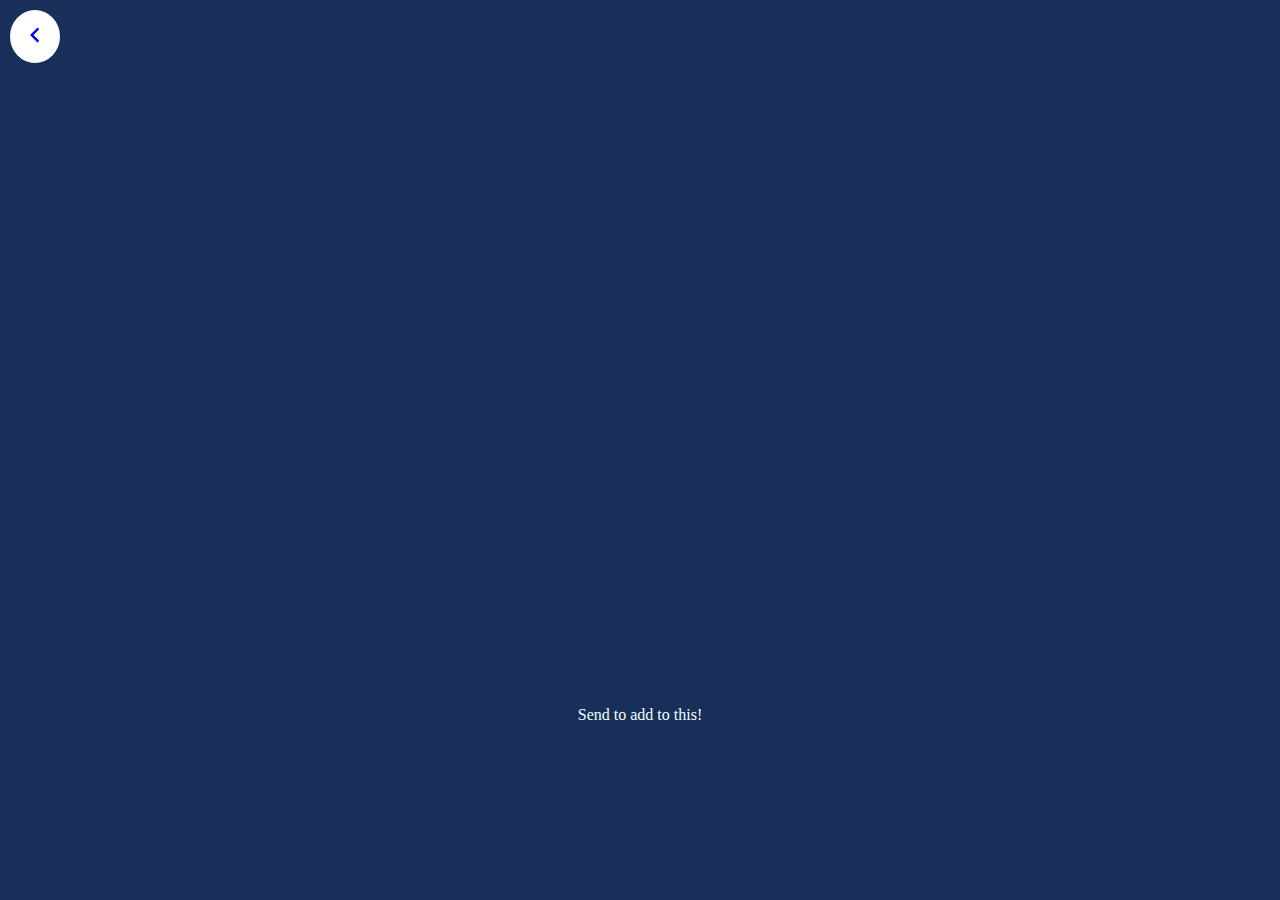
<file: character.html>
<!DOCTYPE html>
<html lang="en">
<head>
    <meta charset="UTF-8">
    <title>Sandu's Gallery</title>
    <link rel="stylesheet" href="./style.css">
    <style>
      /* Add some basic styles for the button */
      .go-back-button {
          position: absolute;
          top: 10px;
          left: 10px;
          background-color: white;
          border: none;
          cursor: pointer;
          padding: 10px;
          border-radius: 50%;
      }

      .go-back-button svg {
          fill: blue;
          width: 30px;
          height: 30px;
          transition: transform 0.2s;
      }

      .go-back-button:hover svg {
          transform: scale(1.2);
      }

      /* Styles for the additional content */
      .additional-content-container {
          margin-top: 20px;
          text-align: center;
          color: azure;
          margin-top: 50px;
      }
  </style>
</head>
<body>
  
    <!-- Add the button here -->
    <button class="go-back-button" title="Go Back" onclick="redirectToHome()">
      <svg xmlns="http://www.w3.org/2000/svg" viewBox="0 0 24 24">
          <path fill="none" d="M0 0h24v24H0z"/>
          <path d="M15.41 7.41L14 6l-6 6 6 6 1.41-1.41L10.83 12z"/>
      </svg>
  </button>
  

    <!-- partial:index.partial.html -->
    <div class="container">
        <div class="box box-1" style="--img: url(https://i.postimg.cc/FK2PWKyG/Saree-Sandu.jpg);" data-text="Saree Sandu"></div>
        <div class="box box-2" style="--img: url(https://i.postimg.cc/kXq7YJwn/IMG-20200116-WA0013.jpg);" data-text="Goofy Sandu"></div>
        <div class="box box-3" style="--img: url(https://i.postimg.cc/nz413Gcc/Screenshot-2017-11-29-10-18-38-287-com-snapchat-android.jpg);" data-text="Soti Sandu"></div>
        <div class="box box-4" style="--img: url(https://i.postimg.cc/Gp2FFn6K/Screenshot-2018-10-10-13-29-30-275-com-snapchat-android.png);" data-text="Sexy Sandu"></div>
        <div class="box box-5" style="--img: url(https://i.postimg.cc/WzQbtggg/Screenshot-2018-10-18-00-56-42-354-com-snapchat-android.png);" data-text="Moti Sandu"></div>
        <div class="box box-6" style="--img: url(https://i.postimg.cc/4d0XFV8q/IMG-20181121-WA0000.jpg);" data-text="Cutie Sandu"></div>
        <div class="box box-7" style="--img: url(https://i.postimg.cc/g0nzygs8/IMG-20190705-WA0038.jpg);" data-text="Foodie Sandu"></div>
    </div>
    <!-- partial -->

    <!-- Additional content container -->
    <div class="additional-content-container">
        <p>Send to add to this!</p>
    </div>
    
    <script>
        function redirectToHome() {
            window.location.href = "home.html";
        }
    </script>
</body>
</html>
</file>
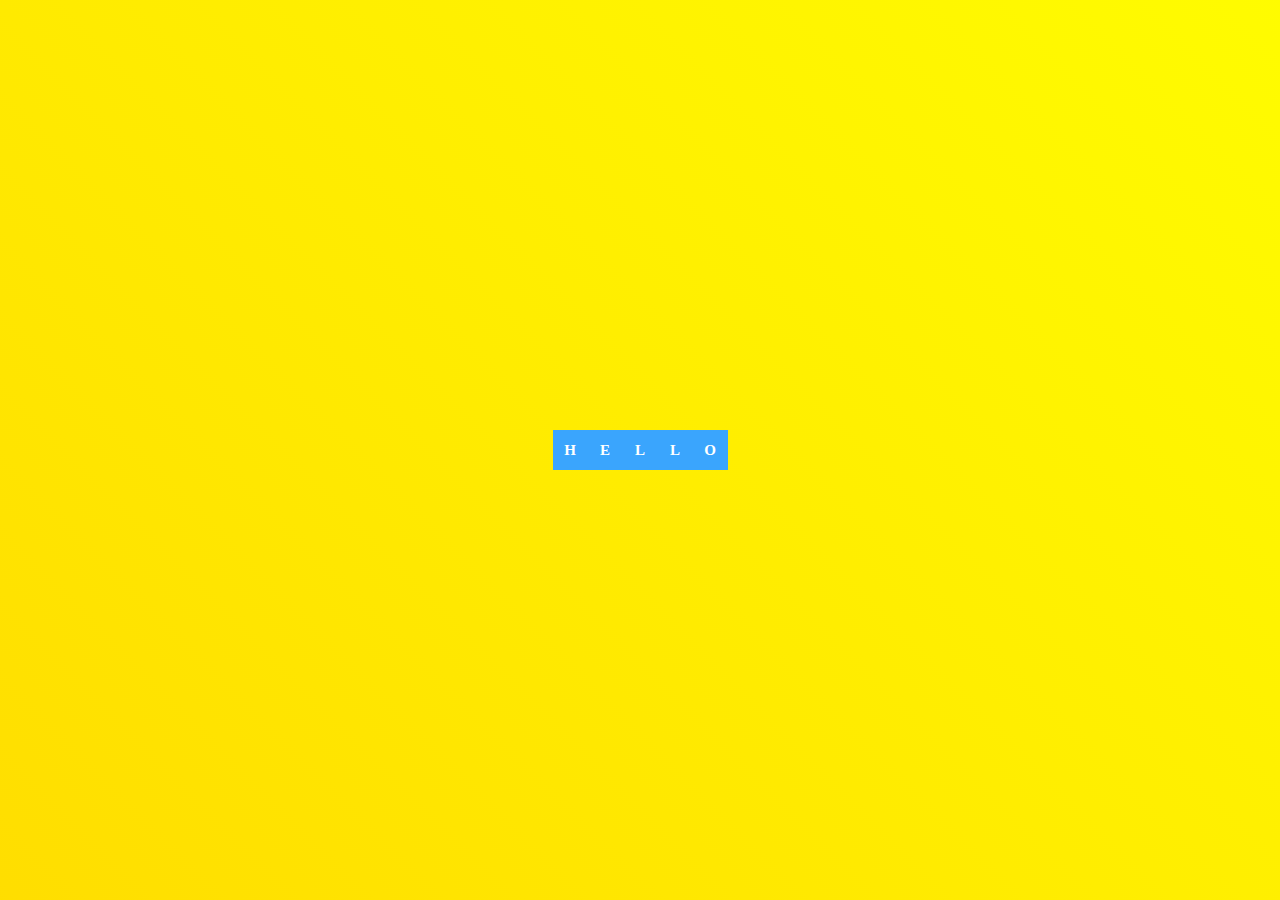
<file: home.html>
<!DOCTYPE html>
<html lang="en">

<head>
  <meta charset="UTF-8">
  <meta http-equiv="X-UA-Compatible" content="IE=edge">
  <meta name="viewport" content="width=device-width, initial-scale=1.0">
  <title>Home</title>
  <style>
    .button {
      display: flex;
      -ms-flex-align: center;
      justify-content: center
    }

    .box {
      width: 35px;
      height: 40px;
      display: flex;
      justify-content: center;
      align-items: center;
      font-size: 15px;
      font-weight: 700;
      color: #fff;
      transition: all .8s;
      cursor: pointer;
      position: relative;
      background: rgb(58, 165, 253);
      overflow: hidden;
    }

    body {
      display: flex;
      justify-content: center;
      /* Add this line to center vertically */
      align-items: center;
      height: 100vh;
      /* Add this line to center vertically */
      margin: 0;
      /* Add this line to remove default body margin */
    }


    .box:before {
      content: "S";
      position: absolute;
      top: 0;
      background: #0f0f0f;
      width: 100%;
      height: 100%;
      display: flex;
      align-items: center;
      justify-content: center;
      transform: translateY(100%);
      transition: transform .4s;
    }

    .box:nth-child(2)::before {
      transform: translateY(-100%);
      content: 'A';
    }

    .box:nth-child(3)::before {
      content: 'N';
    }

    .box:nth-child(4)::before {
      transform: translateY(-100%);
      content: 'D';
    }

    .box:nth-child(5)::before {
      content: 'U';
    }

    .button:hover .box:before {
      transform: translateY(0);
    }

    .go-back-button {
      position: absolute;
      top: 10px;
      left: 10px;
      background-color: white;
      border: none;
      cursor: pointer;
    }

    .go-back-button svg {
      fill: blue;
      transition: transform 0.2s;
    }

    .go-back-button:hover svg {
      transform: scale(1.2);
    }

    body {
      display: flex;
      justify-content: center;
      align-items: center;
      height: 100vh;
      margin: 0;
      background: linear-gradient(45deg, #ff6b6b, #ffa500, #ffd700, #ffff00, #00ff00, #8b00ff, #ff00ff);
      background-size: 800% 800%;
      animation: gradientAnimation 30s ease infinite;
    }

    @keyframes gradientAnimation {
      0% {
        background-position: 0% 50%;
      }

      50% {
        background-position: 100% 50%;
      }

      100% {
        background-position: 0% 50%;
      }
    }
  </style>
</head>

<body>
  <div class="bg-img"></div>
  <div class="button">
    <div class="box" onclick="redirectToIndex()">H</div>
    <div class="box" onclick="redirectToIndex()">E</div>
    <div class="box" onclick="redirectToIndex()">L</div>
    <div class="box" onclick="redirectToIndex()">L</div>
    <div class="box" onclick="redirectToIndex()">O</div>
  </div>

  <script>
    function redirectToIndex() {
      window.location.href = 'quiz.html';
    }
  </script>
</body>

</html>
</file>
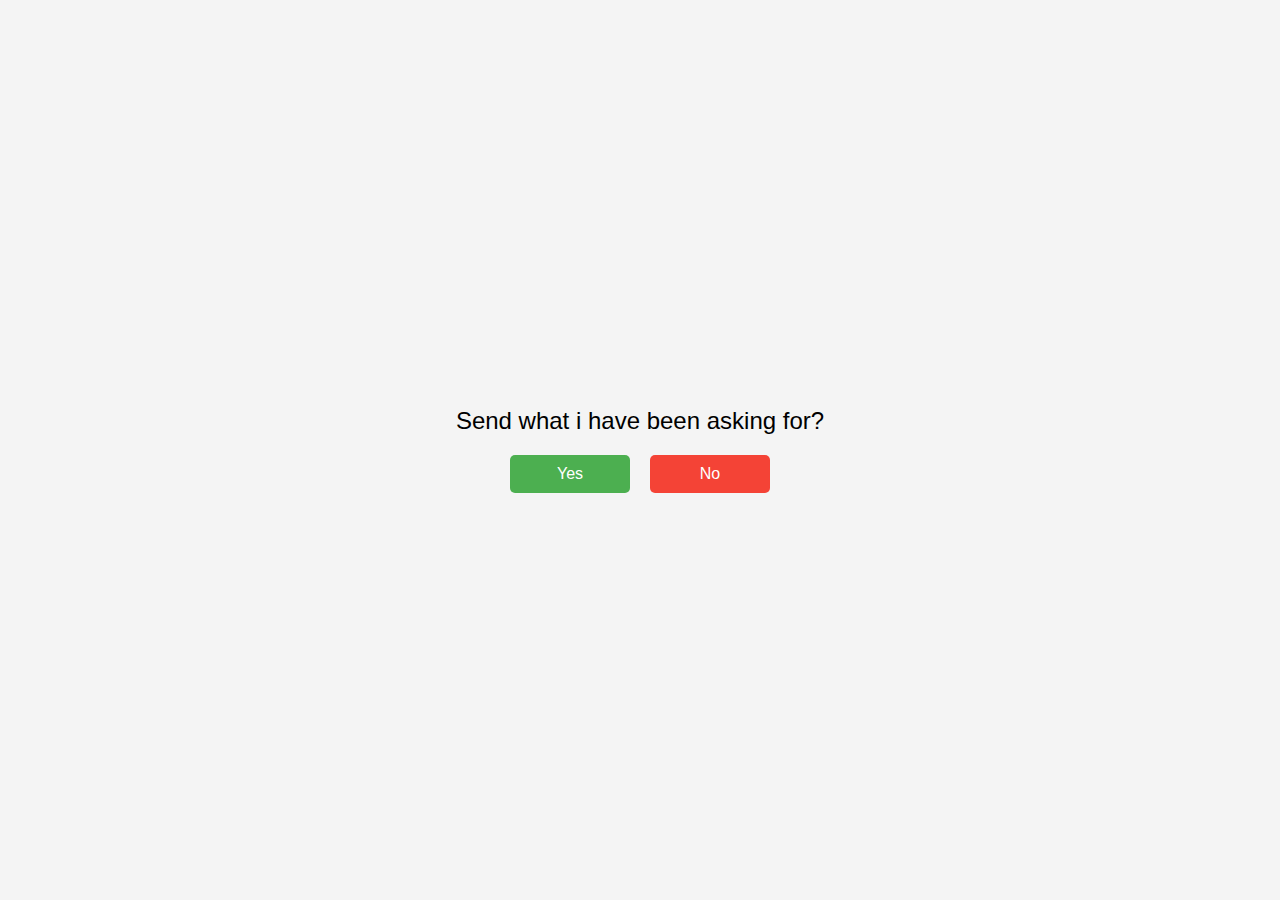
<file: quiz.html>
<!DOCTYPE html>
<html lang="en">
<head>
    <meta charset="UTF-8">
    <meta name="viewport" content="width=device-width, initial-scale=1.0">
    <title>Questionnaire</title>
    <style>
        body {
            font-family: Arial, sans-serif;
            background-color: #f4f4f4;
            margin: 0;
            padding: 0;
            display: flex;
            justify-content: center;
            align-items: center;
            height: 100vh;
        }

        .question-container {
            text-align: center;
        }

        .question {
            font-size: 24px;
            margin-bottom: 20px;
        }

        .btn-container {
            display: flex;
            justify-content: center;
            align-items: center;
        }

        .btn {
            padding: 10px 20px;
            margin: 0 10px;
            border: none;
            border-radius: 5px;
            font-size: 16px;
            cursor: pointer;
            transition: all 0.3s ease; /* Add transition for smooth scaling */
            min-width: 120px; /* Set fixed width for buttons */
        }

        .btn-yes {
            background-color: #4CAF50;
            color: white;
        }

        .btn-no {
            background-color: #f44336;
            color: white;
        }
    </style>
</head>
<body>
    <div class="question-container">
        <div class="question">Send what i have been asking for?</div>
        <div class="btn-container">
            <button class="btn btn-yes" id="yesBtn" onclick="redirectToHome()">Yes</button>
            <button class="btn btn-no" id="noBtn">No</button>
        </div>
    </div>
    <script>
        // Function to increase the size of the "Yes" button
        function increaseButtonSize(button) {
            var computedStyle = window.getComputedStyle(button);
            var fontSize = parseFloat(computedStyle.getPropertyValue('font-size'));
            fontSize += 4; // Increase font size by 4px
            button.style.fontSize = fontSize + 'px';
            button.style.padding = '14px 28px'; // Increase padding for better visibility
        }

        // Function to decrease the size of the "No" button and align it to the center
        function decreaseButtonSize(button) {
            var computedStyle = window.getComputedStyle(button);
            var fontSize = parseFloat(computedStyle.getPropertyValue('font-size'));
            fontSize -= 4; // Decrease font size by 4px
            button.style.fontSize = fontSize + 'px';
            button.style.padding = '10px 20px'; // Reset padding
            button.style.marginLeft = 'auto'; // Align to center using auto margin
            button.style.marginRight = 'auto'; // Align to center using auto margin
        }

        // Flag to track the number of clicks on the "No" button
        var noButtonClickCount = 0;

        // Add event listener to the "No" button
        document.getElementById('noBtn').addEventListener('click', function() {
            noButtonClickCount++;

            if (noButtonClickCount === 1) {
                this.textContent = 'Are you sure?'; // Change the button text
                decreaseButtonSize(this); // Decrease the size of the "No" button and align to center
            } else if (noButtonClickCount === 2) {
                this.textContent = 'Really?'; // Change the button text
            } else if (noButtonClickCount === 3) {
                this.textContent = 'Pretty please'; // Change the button text
            } else if (noButtonClickCount === 4) {
                this.textContent = 'Please'; // Change the button text
            } else if (noButtonClickCount === 5) {
                this.textContent = 'Then I am going to die'; // Change the button text
            } else if (noButtonClickCount === 6) {
                this.textContent = 'Yep, I am dead'; // Change the button text
            } else if (noButtonClickCount === 7) {
                this.textContent = 'Ok, you are talking to my ghost'; // Change the button text
            } else if (noButtonClickCount === 8) {
                this.textContent = 'Please, Sandu'; // Change the button text
            } else if (noButtonClickCount === 9) {
                this.textContent = 'No :('; // Change the button text
            }

            increaseButtonSize(document.getElementById('yesBtn')); // Increase the size of the "Yes" button
        });

        function redirectToHome() {
            window.location.href = "character.html";
        }
    </script>
</body>
</html>
</file>
<file: style.css>
@import url("https://fonts.googleapis.com/css?family=Lato:400,700|Montserrat:900");
html {
  display: grid;
  min-height: 100%;
}

body {
  display: grid;
  background: #183059;
}

.container {
  position: relative;
  margin: auto;
  overflow: hidden;
  width: 650px;
  height: 480px;
}

h1 {
  font-family: "Lato", sans-serif;
  text-align: center;
  margin-top: 2em;
  font-size: 1em;
  text-transform: uppercase;
  letter-spacing: 5px;
  color: #F6F4F3;
}

#timer {
  color: #F6F4F3;
  text-align: center;
  text-transform: uppercase;
  font-family: "Lato", sans-serif;
  font-size: 0.7em;
  letter-spacing: 5px;
  margin-top: 25%;
}

.days, .hours, .minutes, .seconds {
  display: inline-block;
  padding: 20px;
  width: 100px;
  border-radius: 5px;
}

.days {
  background: #EF2F3C;
}

.hours {
  background: #F6F4F3;
  color: #183059;
}

.minutes {
  background: #276FBF;
}

.seconds {
  background: #F0A202;
}
.numbers {
  font-family: "Montserrat", sans-serif;
  color: #183059;
  font-size: 4em;
}

.white {
  position: absolute;
  background: #F6F4F3;
  height: 85px;
  width: 75px;
  left: 30%;
  top: 2%;
}
.white .triangle {
  border-bottom: 14px solid #F6F4F3;
}
.white .string {
  background: #F6F4F3;
  border: 1px solid #F6F4F3;
}

.red {
  position: absolute;
  background: #EF2F3C;
  left: 18%;
  top: 9%;
  height: 65px;
  width: 70px;
}
.red .triangle {
  border-bottom: 14px solid #EF2F3C;
}
.red .string {
  background: #EF2F3C;
  border: 1px solid #EF2F3C;
}

.blue {
  position: absolute;
  background: #276FBF;
  height: 80px;
  width: 80px;
  left: 60%;
  top: 5%;
}
.blue .triangle {
  border-bottom: 14px solid #276FBF;
}
.blue .string {
  background: #276FBF;
  border: 1px solid #276FBF;
}

.balloon {
  border: 1px solid #000;
  border-radius: 50% 50% 50% 50%/40% 40% 60% 60%;
  z-index: 2;
}

.eye {
  position: absolute;
  width: 7px;
  height: 7px;
  top: 40%;
  left: 22%;
  background: #000;
  border-radius: 50%;
}
.eye:after {
  content: "";
  left: 35px;
  width: 7px;
  height: 7px;
  border-radius: 50%;
  background: #000;
  position: absolute;
}

.mouth {
  position: absolute;
  top: 45%;
  left: 43%;
  width: 7px;
  height: 7px;
  border-radius: 50%;
}

.happy {
  border: 2px solid;
  border-color: transparent #000 #000 transparent;
  transform: rotate(45deg);
}

.triangle {
  position: absolute;
  left: 40%;
  bottom: -10%;
  width: 0;
  height: 0;
  border-left: 7px solid transparent;
  border-right: 7px solid transparent;
}

.string {
  position: absolute;
  height: 70px;
  width: 1px;
  left: 48%;
  top: 100%;
  z-index: -1;
}

.star {
  width: 20px;
  height: 20px;
  background: #F6F4F3;
  -webkit-clip-path: polygon(50% 0%, 61% 35%, 98% 35%, 68% 57%, 79% 91%, 50% 70%, 21% 91%, 32% 57%, 2% 35%, 39% 35%);
  clip-path: polygon(50% 0%, 61% 35%, 98% 35%, 68% 57%, 79% 91%, 50% 70%, 21% 91%, 32% 57%, 2% 35%, 39% 35%);
}

.star-red {
  width: 30px;
  height: 30px;
  margin-left: 51px;
  margin-top: -5px;
  background: #EF2F3C;
  -webkit-clip-path: polygon(50% 0%, 61% 35%, 98% 35%, 68% 57%, 79% 91%, 50% 70%, 21% 91%, 32% 57%, 2% 35%, 39% 35%);
  clip-path: polygon(50% 0%, 61% 35%, 98% 35%, 68% 57%, 79% 91%, 50% 70%, 21% 91%, 32% 57%, 2% 35%, 39% 35%);
}

footer {
  position: fixed;
  bottom: 0;
  right: 0;
  text-transform: uppercase;
  padding: 10px;
  font-family: "Lato", sans-serif;
  font-size: 0.7em;
}
footer p {
  letter-spacing: 3px;
  color: #EF2F3C;
}
footer a {
  color: #F6F4F3;
  text-decoration: none;
}
footer a:hover {
  color: #276FBF;
}
</file>
